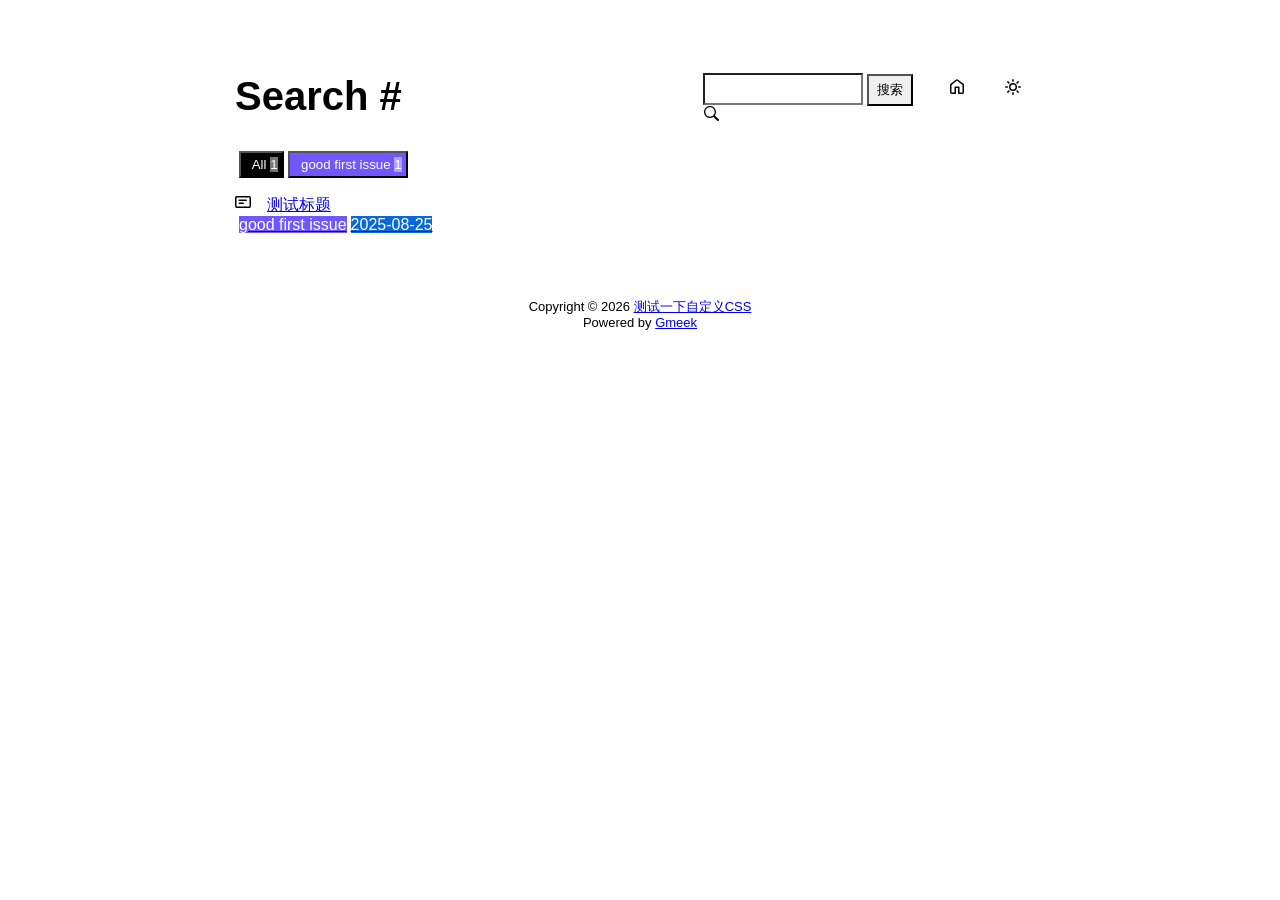
<file: docs/tag.html>
<!DOCTYPE html>
<html data-color-mode="light" data-dark-theme="dark" data-light-theme="light" lang="zh-CN">
<head>
    <meta content="text/html; charset=utf-8" http-equiv="content-type" />
    <meta name="viewport" content="width=device-width,initial-scale=1.0">
    <meta http-equiv="X-UA-Compatible" content="IE=edge">
    <link href='https://mirrors.sustech.edu.cn/cdnjs/ajax/libs/Primer/21.0.7/primer.css' rel='stylesheet' />
    
    <link rel="icon" href="https://github.githubassets.com/favicons/favicon.svg"><script>
        let theme = localStorage.getItem("meek_theme") || "light";
        document.documentElement.setAttribute("data-color-mode", theme);
    </script>
<meta name="description" content="测试一下自定义CSS search page">
<title>测试一下自定义CSS - Tag</title>

</head>
<style>
body{box-sizing: border-box;min-width: 200px;max-width: 900px;margin: 20px auto;padding: 45px;font-size: 16px;font-family: sans-serif;line-height: 1.25;}
#header{display:flex;padding-bottom:8px;border-bottom: 1px solid var(--borderColor-muted, var(--color-border-muted));margin-bottom: 16px;}
#footer {margin-top:64px; text-align: center;font-size: small;}

</style>

<style>
.tagTitle{margin:auto 0;font-size:40px;font-weight:bold;overflow:hidden;white-space:nowrap;text-overflow:ellipsis;}
.title-right{display:flex;margin:auto 0 0 auto;}
.title-right .circle{padding: 14px 16px;margin-right:8px;}

.subnav-search{width:222px;margin-top:8px;margin-right:8px;}
.subnav-search-input{width:160px;border-top-right-radius:0px;border-bottom-right-radius:0px;}
.subnav-search button{padding:5px 8px;border-top-left-radius:0px;border-bottom-left-radius:0px;}

.SideNav-icon{margin-right:16px}
.Label{color: #fff;margin-left:4px;}
#taglabel .Label {margin-bottom:8px;}
.Counter{color:#fff;background-color:rgba(234, 238, 242, 0.5)}

.genTime{float: right;}
.d-flex{min-width:0;}
.listTitle{overflow:hidden;white-space:nowrap;text-overflow: ellipsis;max-width: 100%;}
.listLabels{white-space:nowrap;}

@media (max-width: 600px) {
    body { padding: 8px;}
    .tagTitle{display:none;}
    .LabelTime{display:none;}
}
</style>


<body>
    <div id="header">
<span class="tagTitle"><span>Loading</span><span class="AnimatedEllipsis"></span></span>
<div class="title-right">
    <div class="subnav-search">
        <input type="search" class="form-control subnav-search-input float-left" aria-label="Search site" value="" style="height:32px;">
        <button class="btn float-left" type="submit" onclick="javascript:searchShow()">搜索</button>
        <svg class="subnav-search-icon octicon octicon-search" width="16" height="16" viewBox="0 0 16 16" aria-hidden="true">
            <path id="searchSVG" fill-rule="evenodd"></path>
        </svg>
    </div>
    <a href="https://laobaby2024.github.io" id="buttonHome" class="btn btn-invisible circle" title="首页">
        <svg class="octicon" width="16" height="16">
            <path id="pathHome" fill-rule="evenodd"></path>
        </svg>
    </a>
    <a class="btn btn-invisible circle" onclick="modeSwitch()" title="切换主题">
        <svg class="octicon" width="16" height="16" >
            <path id="themeSwitch" fill-rule="evenodd"></path>
        </svg>
    </a>
</div>
</div>
    <div id="content">
<div id="taglabel" style="margin-bottom:8px;"></div>
<nav class="SideNav"></nav>
<div class="notFind" style="display:none;font-size:24px;margin:8px;">Not Find</div>
</div>
    <div id="footer"><div id="footer1">Copyright © <span id="copyrightYear"></span> <a href="https://laobaby2024.github.io">测试一下自定义CSS</a></div>
<div id="footer2">
    <span id="runday"></span><span>Powered by <a href="https://meekdai.com/Gmeek.html" target="_blank">Gmeek</a></span>
</div>

<script>
var now=new Date();
document.getElementById("copyrightYear").innerHTML=now.getFullYear();

if(""!=""){
    var startSite=new Date("");
    var diff=now.getTime()-startSite.getTime();
    var diffDay=Math.floor(diff/(1000*60*60*24));
    document.getElementById("runday").innerHTML="网站运行"+diffDay+"天"+" • ";
}
</script></div>
</body>
<script>
var IconList={'sun': 'M8 10.5a2.5 2.5 0 100-5 2.5 2.5 0 000 5zM8 12a4 4 0 100-8 4 4 0 000 8zM8 0a.75.75 0 01.75.75v1.5a.75.75 0 01-1.5 0V.75A.75.75 0 018 0zm0 13a.75.75 0 01.75.75v1.5a.75.75 0 01-1.5 0v-1.5A.75.75 0 018 13zM2.343 2.343a.75.75 0 011.061 0l1.06 1.061a.75.75 0 01-1.06 1.06l-1.06-1.06a.75.75 0 010-1.06zm9.193 9.193a.75.75 0 011.06 0l1.061 1.06a.75.75 0 01-1.06 1.061l-1.061-1.06a.75.75 0 010-1.061zM16 8a.75.75 0 01-.75.75h-1.5a.75.75 0 010-1.5h1.5A.75.75 0 0116 8zM3 8a.75.75 0 01-.75.75H.75a.75.75 0 010-1.5h1.5A.75.75 0 013 8zm10.657-5.657a.75.75 0 010 1.061l-1.061 1.06a.75.75 0 11-1.06-1.06l1.06-1.06a.75.75 0 011.06 0zm-9.193 9.193a.75.75 0 010 1.06l-1.06 1.061a.75.75 0 11-1.061-1.06l1.06-1.061a.75.75 0 011.061 0z', 'moon': 'M9.598 1.591a.75.75 0 01.785-.175 7 7 0 11-8.967 8.967.75.75 0 01.961-.96 5.5 5.5 0 007.046-7.046.75.75 0 01.175-.786zm1.616 1.945a7 7 0 01-7.678 7.678 5.5 5.5 0 107.678-7.678z', 'sync': 'M1.705 8.005a.75.75 0 0 1 .834.656 5.5 5.5 0 0 0 9.592 2.97l-1.204-1.204a.25.25 0 0 1 .177-.427h3.646a.25.25 0 0 1 .25.25v3.646a.25.25 0 0 1-.427.177l-1.38-1.38A7.002 7.002 0 0 1 1.05 8.84a.75.75 0 0 1 .656-.834ZM8 2.5a5.487 5.487 0 0 0-4.131 1.869l1.204 1.204A.25.25 0 0 1 4.896 6H1.25A.25.25 0 0 1 1 5.75V2.104a.25.25 0 0 1 .427-.177l1.38 1.38A7.002 7.002 0 0 1 14.95 7.16a.75.75 0 0 1-1.49.178A5.5 5.5 0 0 0 8 2.5Z', 'home': 'M6.906.664a1.749 1.749 0 0 1 2.187 0l5.25 4.2c.415.332.657.835.657 1.367v7.019A1.75 1.75 0 0 1 13.25 15h-3.5a.75.75 0 0 1-.75-.75V9H7v5.25a.75.75 0 0 1-.75.75h-3.5A1.75 1.75 0 0 1 1 13.25V6.23c0-.531.242-1.034.657-1.366l5.25-4.2Zm1.25 1.171a.25.25 0 0 0-.312 0l-5.25 4.2a.25.25 0 0 0-.094.196v7.019c0 .138.112.25.25.25H5.5V8.25a.75.75 0 0 1 .75-.75h3.5a.75.75 0 0 1 .75.75v5.25h2.75a.25.25 0 0 0 .25-.25V6.23a.25.25 0 0 0-.094-.195Z', 'search': 'M15.7 13.3l-3.81-3.83A5.93 5.93 0 0 0 13 6c0-3.31-2.69-6-6-6S1 2.69 1 6s2.69 6 6 6c1.3 0 2.48-.41 3.47-1.11l3.83 3.81c.19.2.45.3.7.3.25 0 .52-.09.7-.3a.996.996 0 0 0 0-1.41v.01zM7 10.7c-2.59 0-4.7-2.11-4.7-4.7 0-2.59 2.11-4.7 4.7-4.7 2.59 0 4.7 2.11 4.7 4.7 0 2.59-2.11 4.7-4.7 4.7z', 'post': 'M0 3.75C0 2.784.784 2 1.75 2h12.5c.966 0 1.75.784 1.75 1.75v8.5A1.75 1.75 0 0 1 14.25 14H1.75A1.75 1.75 0 0 1 0 12.25Zm1.75-.25a.25.25 0 0 0-.25.25v8.5c0 .138.112.25.25.25h12.5a.25.25 0 0 0 .25-.25v-8.5a.25.25 0 0 0-.25-.25ZM3.5 6.25a.75.75 0 0 1 .75-.75h7a.75.75 0 0 1 0 1.5h-7a.75.75 0 0 1-.75-.75Zm.75 2.25h4a.75.75 0 0 1 0 1.5h-4a.75.75 0 0 1 0-1.5Z'};
var utterancesLoad=0;

let themeSettings={
    "dark": ["dark","moon","#00f0ff","dark-blue"],
    "light": ["light","sun","#ff5000","github-light"],
    "auto": ["auto","sync","","preferred-color-scheme"]
};
function changeTheme(mode, icon, color, utheme){
    document.documentElement.setAttribute("data-color-mode",mode);
    document.getElementById("themeSwitch").setAttribute("d",value=IconList[icon]);
    document.getElementById("themeSwitch").parentNode.style.color=color;
    if(utterancesLoad==1){utterancesTheme(utheme);}
}
function modeSwitch(){
    let currentMode=document.documentElement.getAttribute('data-color-mode');
    let newMode = currentMode === "light" ? "dark" : currentMode === "dark" ? "auto" : "light";
    localStorage.setItem("meek_theme", newMode);
    if(themeSettings[newMode]){
        changeTheme(...themeSettings[newMode]);
    }
}
function utterancesTheme(theme){
    const message={type:'set-theme',theme: theme};
    const iframe=document.getElementsByClassName('utterances-frame')[0];
    iframe.contentWindow.postMessage(message,'https://utteranc.es');
}
if(themeSettings[theme]){changeTheme(...themeSettings[theme]);}
console.log("\n %c Gmeek last https://github.com/Meekdai/Gmeek \n","padding:5px 0;background:#02d81d;color:#fff");
</script>

<script>
document.getElementById("pathHome").setAttribute("d",IconList["home"]);
document.getElementById("searchSVG").setAttribute("d",IconList["search"]);

tagList=[];
labelsCount={};
jsonData='';
let requestJson="postList.json"
let request=new XMLHttpRequest();
request.open("GET",requestJson);
request.responseType='text';
request.send();
request.onload=function(){
    jsonData=JSON.parse(request.response);
    console.log(jsonData);
    showList(labelsCount);
    setClassDisplay(decodeURI(window.location.hash.slice(1)));
}

function showList(labelsCount){
    let SideNav=document.getElementsByClassName("SideNav")[0];
    SideNav.classList.add("border");
    let taglabel=document.getElementById("taglabel");

    jsonData['labelColorDict']["All"]="#000";
    labelsCount["All"]=0;
    for (let key in jsonData) {
        if (key !== 'labelColorDict' && Array.isArray(jsonData[key]['labels'])) {
            labelsCount["All"]++;
            for (let label of jsonData[key]['labels']) {
                labelsCount[label] = (labelsCount[label] || 0) + 1;
            }
        }
    }

    let sortedLabelsList = Object.keys(labelsCount).sort((a, b) => labelsCount[b] - labelsCount[a]);
    for (let label of sortedLabelsList) {
        tagList.push(label);
        let showLabels = document.createElement("button");
        showLabels.setAttribute("class", "Label");
        showLabels.setAttribute("style", "background-color:" + jsonData['labelColorDict'][label]+";padding:4px;");
        showLabels.innerHTML="&nbsp;&nbsp;"+label+" ";
        showLabels.setAttribute("onclick", "javascript:updateShowTag('" + label + "');");

        let LabelNum=document.createElement("span");
        LabelNum.setAttribute("class","Counter");
        LabelNum.innerHTML=labelsCount[label];
        showLabels.appendChild(LabelNum);
        taglabel.appendChild(showLabels);
    }

    for(i in jsonData){
        if(i!='labelColorDict'){
            let div=document.createElement("div");
            div.setAttribute("class","lists "+jsonData[i]['labels'].join(" "));
            let item=document.createElement("a");
            item.setAttribute("class","SideNav-item d-flex flex-items-center flex-justify-between");
            item.setAttribute("href",jsonData[i]['postUrl']);

            let center=document.createElement("div");
            center.setAttribute("class","d-flex flex-items-center");

            svg=document.createElementNS('http://www.w3.org/2000/svg','svg');
            path=document.createElementNS("http://www.w3.org/2000/svg","path"); 
            span=document.createElement("span");
            svg.setAttributeNS(null,"class","SideNav-icon octicon");
            svg.setAttributeNS(null,"style","width:16px;height:16px");
            path.setAttributeNS(null, "d", IconList["post"]);
            svg.appendChild(path);

            let title=document.createElement("span");
            title.setAttribute("class","listTitle");
            title.innerHTML=jsonData[i]['postTitle'];
            center.appendChild(svg);
            center.appendChild(title);

            let listLabels=document.createElement("div");
            listLabels.setAttribute("class","listLabels");
            
            for(label of jsonData[i]['labels']){
                let LabelName=document.createElement("span");
                LabelName.setAttribute("class","Label LabelName");
                LabelName.setAttribute("style","background-color:"+jsonData['labelColorDict'][label]);
                LabelName.innerHTML=label;
                listLabels.appendChild(LabelName);
            }
            let LabelTime=document.createElement("span");
            LabelTime.setAttribute("class","Label LabelTime");
            LabelTime.setAttribute("style","background-color:"+jsonData[i]['dateLabelColor']);
            LabelTime.innerHTML=jsonData[i]['createdDate'];
            listLabels.appendChild(LabelTime);

            item.appendChild(center);
            item.appendChild(listLabels);
            div.appendChild(item);
            SideNav.appendChild(div);
        }
    }
}

function updateShowTag(label){
    if(window.location.hash.slice(1)!=encodeURI(label)){
        window.location.hash="#"+(label);
        setClassDisplay(label);
    }
}

function setClassDisplay(label){
    let lists = document.getElementsByClassName("lists");
    let tagTitle = document.getElementsByClassName("tagTitle")[0];
    tagTitle.innerHTML="Tag #"+label;
    document.title=label+" - 测试一下自定义CSS";
    document.getElementsByClassName("subnav-search-input")[0].value='';
    if(label=="All"){
        for(let i = 0; i < lists.length; i++){lists[i].style.display='block';}
        document.getElementsByClassName("notFind")[0].style.display='none';
    }
    else if(tagList.indexOf(label)!=-1){
        for(let i = 0; i < lists.length; i++){
            lists[i].style.display='none';
        }

        let labels = document.getElementsByClassName(label);
        for(let i = 0; i < labels.length; i++){
            labels[i].style.display='block';
        }
        document.getElementsByClassName("notFind")[0].style.display='none';
    }
    else{
        document.getElementsByClassName("subnav-search-input")[0].value=label;
        searchShow();
    }
}

function searchShow(){
    let lists = document.getElementsByClassName("lists");
    let tagTitle = document.getElementsByClassName("tagTitle")[0];
    let searchInput = document.getElementsByClassName("subnav-search-input")[0].value;
    tagTitle.innerHTML="Search #"+searchInput;
    if(searchInput==''){document.title="Search - 测试一下自定义CSS";}
    else{document.title=searchInput+" - 测试一下自定义CSS";}
    let a=0;
    window.location.hash="#"+(searchInput);
    for(let i = 0; i < lists.length; i++){
        if(lists[i].childNodes[0].childNodes[0].childNodes[1].innerHTML.toUpperCase().indexOf(searchInput.toUpperCase())==-1){lists[i].style.display='none';}
        else{lists[i].style.display='block';a=a+1;}
    }
    if(a==0){
        let notFind=document.getElementsByClassName("notFind")[0];
        notFind.style.display='block';
        notFind.innerHTML='Not Find "'+searchInput+'"';
    }
    else{document.getElementsByClassName("notFind")[0].style.display='none';}
}

</script>

</html>
</file>
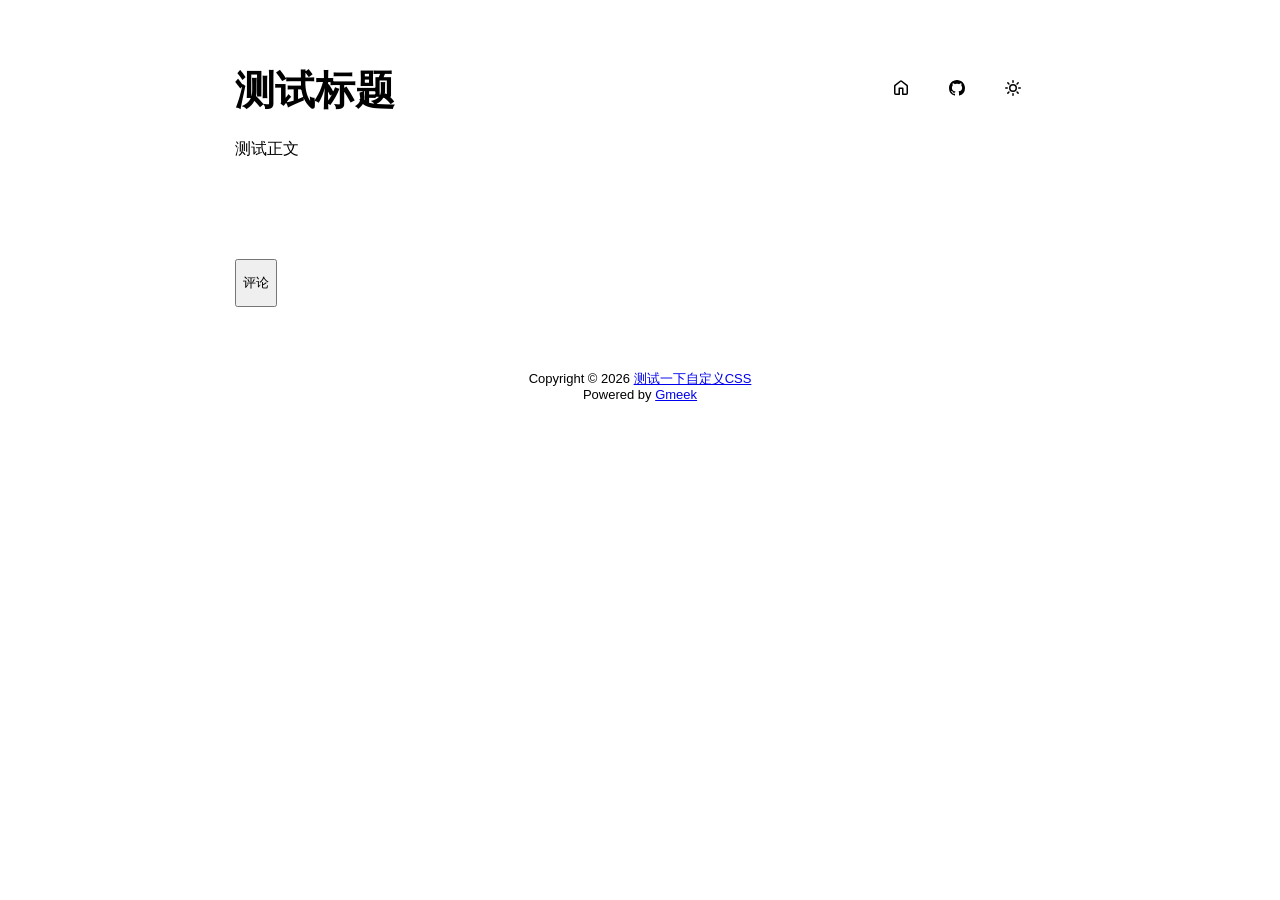
<file: docs/post/ce-shi-biao-ti.html>
<!DOCTYPE html>
<html data-color-mode="light" data-dark-theme="dark" data-light-theme="light" lang="zh-CN">
<head>
    <meta content="text/html; charset=utf-8" http-equiv="content-type" />
    <meta name="viewport" content="width=device-width,initial-scale=1.0">
    <meta http-equiv="X-UA-Compatible" content="IE=edge">
    <link href='https://mirrors.sustech.edu.cn/cdnjs/ajax/libs/Primer/21.0.7/primer.css' rel='stylesheet' />
    
    <link rel="icon" href="https://github.githubassets.com/favicons/favicon.svg"><script>
        let theme = localStorage.getItem("meek_theme") || "light";
        document.documentElement.setAttribute("data-color-mode", theme);
    </script>
<meta name="description" content="测试正文。">
<meta property="og:title" content="测试标题">
<meta property="og:description" content="测试正文。">
<meta property="og:type" content="article">
<meta property="og:url" content="https://laobaby2024.github.io/post/ce-shi-biao-ti.html">
<meta property="og:image" content="https://github.githubassets.com/favicons/favicon.svg">
<title>测试标题</title>



</head>
<style>
body{box-sizing: border-box;min-width: 200px;max-width: 900px;margin: 20px auto;padding: 45px;font-size: 16px;font-family: sans-serif;line-height: 1.25;}
#header{display:flex;padding-bottom:8px;border-bottom: 1px solid var(--borderColor-muted, var(--color-border-muted));margin-bottom: 16px;}
#footer {margin-top:64px; text-align: center;font-size: small;}

</style>

<style>
.postTitle{margin: auto 0;font-size:40px;font-weight:bold;}
.title-right{display:flex;margin:auto 0 0 auto;}
.title-right .circle{padding: 14px 16px;margin-right:8px;}
#postBody{border-bottom: 1px solid var(--color-border-default);padding-bottom:36px;}
#postBody hr{height:2px;}
#cmButton{height:48px;margin-top:48px;}
#comments{margin-top:64px;}
.g-emoji{font-size:24px;}
@media (max-width: 600px) {
    body {padding: 8px;}
    .postTitle{font-size:24px;}
}

</style>




<body>
    <div id="header">
<h1 class="postTitle">测试标题</h1>
<div class="title-right">
    <a href="https://laobaby2024.github.io" id="buttonHome" class="btn btn-invisible circle" title="首页">
        <svg class="octicon" width="16" height="16">
            <path id="pathHome" fill-rule="evenodd"></path>
        </svg>
    </a>
    
    <a href="https://github.com/laobaby2024/laobaby2024.github.io/issues/1" target="_blank" class="btn btn-invisible circle" title="Issue">
        <svg class="octicon" width="16" height="16">
            <path id="pathIssue" fill-rule="evenodd"></path>
        </svg>
    </a>
    

    <a class="btn btn-invisible circle" onclick="modeSwitch();" title="切换主题">
        <svg class="octicon" width="16" height="16" >
            <path id="themeSwitch" fill-rule="evenodd"></path>
        </svg>
    </a>

</div>
</div>
    <div id="content">
<div class="markdown-body" id="postBody"><p>测试正文</p></div>
<div style="font-size:small;margin-top:8px;float:right;"></div>

<button class="btn btn-block" type="button" onclick="openComments()" id="cmButton">评论</button>
<div class="comments" id="comments"></div>

</div>
    <div id="footer"><div id="footer1">Copyright © <span id="copyrightYear"></span> <a href="https://laobaby2024.github.io">测试一下自定义CSS</a></div>
<div id="footer2">
    <span id="runday"></span><span>Powered by <a href="https://meekdai.com/Gmeek.html" target="_blank">Gmeek</a></span>
</div>

<script>
var now=new Date();
document.getElementById("copyrightYear").innerHTML=now.getFullYear();

if(""!=""){
    var startSite=new Date("");
    var diff=now.getTime()-startSite.getTime();
    var diffDay=Math.floor(diff/(1000*60*60*24));
    document.getElementById("runday").innerHTML="网站运行"+diffDay+"天"+" • ";
}
</script></div>
</body>
<script>
var IconList={'sun': 'M8 10.5a2.5 2.5 0 100-5 2.5 2.5 0 000 5zM8 12a4 4 0 100-8 4 4 0 000 8zM8 0a.75.75 0 01.75.75v1.5a.75.75 0 01-1.5 0V.75A.75.75 0 018 0zm0 13a.75.75 0 01.75.75v1.5a.75.75 0 01-1.5 0v-1.5A.75.75 0 018 13zM2.343 2.343a.75.75 0 011.061 0l1.06 1.061a.75.75 0 01-1.06 1.06l-1.06-1.06a.75.75 0 010-1.06zm9.193 9.193a.75.75 0 011.06 0l1.061 1.06a.75.75 0 01-1.06 1.061l-1.061-1.06a.75.75 0 010-1.061zM16 8a.75.75 0 01-.75.75h-1.5a.75.75 0 010-1.5h1.5A.75.75 0 0116 8zM3 8a.75.75 0 01-.75.75H.75a.75.75 0 010-1.5h1.5A.75.75 0 013 8zm10.657-5.657a.75.75 0 010 1.061l-1.061 1.06a.75.75 0 11-1.06-1.06l1.06-1.06a.75.75 0 011.06 0zm-9.193 9.193a.75.75 0 010 1.06l-1.06 1.061a.75.75 0 11-1.061-1.06l1.06-1.061a.75.75 0 011.061 0z', 'moon': 'M9.598 1.591a.75.75 0 01.785-.175 7 7 0 11-8.967 8.967.75.75 0 01.961-.96 5.5 5.5 0 007.046-7.046.75.75 0 01.175-.786zm1.616 1.945a7 7 0 01-7.678 7.678 5.5 5.5 0 107.678-7.678z', 'sync': 'M1.705 8.005a.75.75 0 0 1 .834.656 5.5 5.5 0 0 0 9.592 2.97l-1.204-1.204a.25.25 0 0 1 .177-.427h3.646a.25.25 0 0 1 .25.25v3.646a.25.25 0 0 1-.427.177l-1.38-1.38A7.002 7.002 0 0 1 1.05 8.84a.75.75 0 0 1 .656-.834ZM8 2.5a5.487 5.487 0 0 0-4.131 1.869l1.204 1.204A.25.25 0 0 1 4.896 6H1.25A.25.25 0 0 1 1 5.75V2.104a.25.25 0 0 1 .427-.177l1.38 1.38A7.002 7.002 0 0 1 14.95 7.16a.75.75 0 0 1-1.49.178A5.5 5.5 0 0 0 8 2.5Z', 'home': 'M6.906.664a1.749 1.749 0 0 1 2.187 0l5.25 4.2c.415.332.657.835.657 1.367v7.019A1.75 1.75 0 0 1 13.25 15h-3.5a.75.75 0 0 1-.75-.75V9H7v5.25a.75.75 0 0 1-.75.75h-3.5A1.75 1.75 0 0 1 1 13.25V6.23c0-.531.242-1.034.657-1.366l5.25-4.2Zm1.25 1.171a.25.25 0 0 0-.312 0l-5.25 4.2a.25.25 0 0 0-.094.196v7.019c0 .138.112.25.25.25H5.5V8.25a.75.75 0 0 1 .75-.75h3.5a.75.75 0 0 1 .75.75v5.25h2.75a.25.25 0 0 0 .25-.25V6.23a.25.25 0 0 0-.094-.195Z', 'github': 'M8 0c4.42 0 8 3.58 8 8a8.013 8.013 0 0 1-5.45 7.59c-.4.08-.55-.17-.55-.38 0-.27.01-1.13.01-2.2 0-.75-.25-1.23-.54-1.48 1.78-.2 3.65-.88 3.65-3.95 0-.88-.31-1.59-.82-2.15.08-.2.36-1.02-.08-2.12 0 0-.67-.22-2.2.82-.64-.18-1.32-.27-2-.27-.68 0-1.36.09-2 .27-1.53-1.03-2.2-.82-2.2-.82-.44 1.1-.16 1.92-.08 2.12-.51.56-.82 1.28-.82 2.15 0 3.06 1.86 3.75 3.64 3.95-.23.2-.44.55-.51 1.07-.46.21-1.61.55-2.33-.66-.15-.24-.6-.83-1.23-.82-.67.01-.27.38.01.53.34.19.73.9.82 1.13.16.45.68 1.31 2.69.94 0 .67.01 1.3.01 1.49 0 .21-.15.45-.55.38A7.995 7.995 0 0 1 0 8c0-4.42 3.58-8 8-8Z'};
var utterancesLoad=0;

let themeSettings={
    "dark": ["dark","moon","#00f0ff","dark-blue"],
    "light": ["light","sun","#ff5000","github-light"],
    "auto": ["auto","sync","","preferred-color-scheme"]
};
function changeTheme(mode, icon, color, utheme){
    document.documentElement.setAttribute("data-color-mode",mode);
    document.getElementById("themeSwitch").setAttribute("d",value=IconList[icon]);
    document.getElementById("themeSwitch").parentNode.style.color=color;
    if(utterancesLoad==1){utterancesTheme(utheme);}
}
function modeSwitch(){
    let currentMode=document.documentElement.getAttribute('data-color-mode');
    let newMode = currentMode === "light" ? "dark" : currentMode === "dark" ? "auto" : "light";
    localStorage.setItem("meek_theme", newMode);
    if(themeSettings[newMode]){
        changeTheme(...themeSettings[newMode]);
    }
}
function utterancesTheme(theme){
    const message={type:'set-theme',theme: theme};
    const iframe=document.getElementsByClassName('utterances-frame')[0];
    iframe.contentWindow.postMessage(message,'https://utteranc.es');
}
if(themeSettings[theme]){changeTheme(...themeSettings[theme]);}
console.log("\n %c Gmeek last https://github.com/Meekdai/Gmeek \n","padding:5px 0;background:#02d81d;color:#fff");
</script>

<script>
document.getElementById("pathHome").setAttribute("d",IconList["home"]);
document.getElementById("pathIssue").setAttribute("d",IconList["github"]);



function openComments(){
    cm=document.getElementById("comments");
    cmButton=document.getElementById("cmButton");
    cmButton.innerHTML="loading";
    span=document.createElement("span");
    span.setAttribute("class","AnimatedEllipsis");
    cmButton.appendChild(span);

    script=document.createElement("script");
    script.setAttribute("src","https://utteranc.es/client.js");
    script.setAttribute("repo","laobaby2024/laobaby2024.github.io");
    script.setAttribute("issue-term","title");
    
    if(localStorage.getItem("meek_theme")=="dark"){script.setAttribute("theme","dark-blue");}
    else if(localStorage.getItem("meek_theme")=="light") {script.setAttribute("theme","github-light");}
    else{script.setAttribute("theme","preferred-color-scheme");}
    
    script.setAttribute("crossorigin","anonymous");
    script.setAttribute("async","");
    cm.appendChild(script);

    int=self.setInterval("iFrameLoading()",200);
}

function iFrameLoading(){
    var utterances=document.getElementsByClassName('utterances');
    if(utterances.length==1){
        if(utterances[0].style.height!=""){
            utterancesLoad=1;
            int=window.clearInterval(int);
            document.getElementById("cmButton").style.display="none";
            console.log("utterances Load OK");
        }
    }
}



</script>
<script src='https://laobaby2024.github.io/docs/blog-layoutjs'></script>

</html>
</file>
